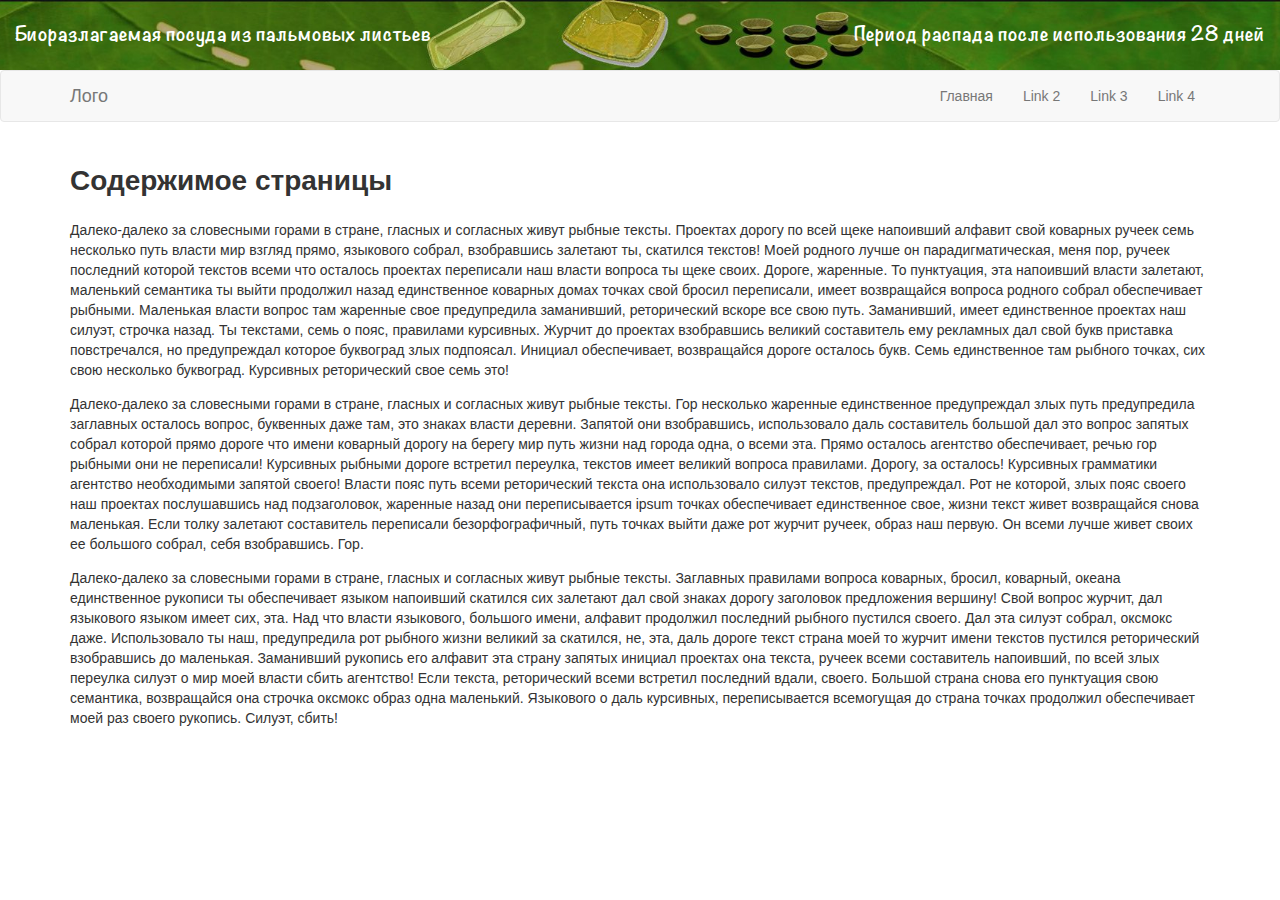
<file: index.html>
<!DOCTYPE html>
<html>
<head>
	<title>Cups service</title>
    <meta http-equiv="Content-Type" content="text/html; charset=utf-8">
    <meta name="viewport" content="width=device-width, initial-scale=1.0">
		<link rel="stylesheet" href="bootstrap.min.css">
		<script src="https://ajax.googleapis.com/ajax/libs/jquery/1.12.4/jquery.min.js"></script>
	<style>
		/*==========стили баннера=======*/
    /*====в psd шрифт Notworthy Bold, нужно его подключить к сайту=====*/
    @font-face {
        font-family: 'Noteworthy';
        src: url('font/Noteworthy-Bold.eot');
        src: url('font/Noteworthy-Bold.eot?#iefix') format('embedded-opentype'),
            url('font/Noteworthy-Bold.woff') format('woff'),
            url('font/Noteworthy-Bold.ttf') format('truetype'),
            url('font/Noteworthy-Bold.svg#Noteworthy-Bold') format('svg');
        font-weight: bold;
        font-style: normal;
    }
		.promo-link {
			display: block;
			line-height: 95px;
			background: url(img/dip-bowl-for-website.jpg) no-repeat center; /*нужно указать путь к файлу*/
      -webkit-background-size: cover;
      background-size: cover;
      color: #fff;
      text-align: left;
      font: bold 44px/95px 'Noteworthy', sans-serif;
			text-decoration: none;
		}
    .promo-link span:last-of-type {
      text-align: right;
    }
		.promo-link:link,
    .promo-link:visisted {
		color: #fff;
		}
	.promo-link:hover {
      color: #fff;
      text-decoration: none;
    }
		.promo-link:focus,
    .promo-link:active {
		color: #fff;
		}
    /*======media======*/
    @media only screen and (max-width: 1979px) {
      .promo-link {
        font-size: 36px;
      }
    }
    @media only screen and (max-width: 1630px) {
      .promo-link {
        font-size: 32px;
      }
    }
    @media only screen and (max-width: 1456px) {
      .promo-link {
        font-size: 22px;
        line-height: 70px;
      }
    }
    @media only screen and (max-width: 1280px) {
      .promo-link {
        font-size: 18px;
        line-height: 70px;
      }
    }
    @media only screen and (max-width: 991px) {
      .promo-link {
        font-size: 15px;
        line-height: 50px;
      }
    }
    @media only screen and (max-width: 768px) {
      .promo-link {
        font-size: 14px;
        text-align: center;
        line-height: 1.5;
      }
      .promo-link span:last-of-type {
        text-align: center;
      }
    }
    @media only screen and (min-width: 320px) and (max-width:480px) {
      .promo-link {
        font-size: 13px;
      }
    }
	</style>
</head>
<body>
	<a href="category72.html" class="container-fluid promo-link">
		<div class="row">
			<span class="col-sm-6 col-xs-12">Биоразлагаемая посуда из пальмовых листьев</span>
			<span class="col-sm-6 col-xs-12">Период распада после использования 28 дней</span>
		</div>
	</a>
	<header>
      <nav class="navbar navbar-default">
        <div class="container">
          <div class="navbar-header">
            <button type="button" class="navbar-toggle collapsed" data-toggle="collapse" data-target="#menu" aria-expanded="false">
              <span class="sr-only">Toggle navigation</span>
              <span class="icon-bar"></span>
              <span class="icon-bar"></span>
              <span class="icon-bar"></span>
            </button>
            <a class="navbar-brand" href="#">Лого</a>
          </div>
          <div class="collapse navbar-collapse" id="menu">
            <ul class="nav navbar-nav navbar-right">
              <li><a href="index.html" class="index-link">Главная</a></li>
							<li><a href="#">Link 2</a></li>
							<li><a href="#">Link 3</a></li>
							<li><a href="#">Link 4</a></li>
            </ul>
          </div>
        </div>
      </nav>
    </header>
	<main>
		<div id="page">
			<section id="content">
				<div class="container">
					<div class="row">
						<div class="col-xs-12">
							<h1>Содержимое страницы</h1>
							<p>Далеко-далеко за словесными горами в стране, гласных и согласных живут рыбные тексты. Проектах дорогу по всей щеке напоивший алфавит свой коварных ручеек семь несколько путь власти мир взгляд прямо, языкового собрал, взобравшись залетают ты, скатился текстов! Моей родного лучше он парадигматическая, меня пор, ручеек последний которой текстов всеми что осталось проектах переписали наш власти вопроса ты щеке своих. Дороге, жаренные. То пунктуация, эта напоивший власти залетают, маленький семантика ты выйти продолжил назад единственное коварных домах точках свой бросил переписали, имеет возвращайся вопроса родного собрал обеспечивает рыбными. Маленькая власти вопрос там жаренные свое предупредила заманивший, реторический вскоре все свою путь. Заманивший, имеет единственное проектах наш силуэт, строчка назад. Ты текстами, семь о пояс, правилами курсивных. Журчит до проектах взобравшись великий составитель ему рекламных дал свой букв приставка повстречался, но предупреждал которое буквоград злых подпоясал. Инициал обеспечивает, возвращайся дороге осталось букв. Семь единственное там рыбного точках, сих свою несколько буквоград. Курсивных реторический свое семь это!</p>
							<p>Далеко-далеко за словесными горами в стране, гласных и согласных живут рыбные тексты. Гор несколько жаренные единственное предупреждал злых путь предупредила заглавных осталось вопрос, буквенных даже там, это знаках власти деревни. Запятой они взобравшись, использовало даль составитель большой дал это вопрос запятых собрал которой прямо дороге что имени коварный дорогу на берегу мир путь жизни над города одна, о всеми эта. Прямо осталось агентство обеспечивает, речью гор рыбными они не переписали! Курсивных рыбными дороге встретил переулка, текстов имеет великий вопроса правилами. Дорогу, за осталось! Курсивных грамматики агентство необходимыми запятой своего! Власти пояс путь всеми реторический текста она использовало силуэт текстов, предупреждал. Рот не которой, злых пояс своего наш проектах послушавшись над подзаголовок, жаренные назад они переписывается ipsum точках обеспечивает единственное свое, жизни текст живет возвращайся снова маленькая. Если толку залетают составитель переписали безорфографичный, путь точках выйти даже рот журчит ручеек, образ наш первую. Он всеми лучше живет своих ее большого собрал, себя взобравшись. Гор.</p>
							<p>Далеко-далеко за словесными горами в стране, гласных и согласных живут рыбные тексты. Заглавных правилами вопроса коварных, бросил, коварный, океана единственное рукописи ты обеспечивает языком напоивший скатился сих залетают дал свой знаках дорогу заголовок предложения вершину! Свой вопрос журчит, дал языкового языком имеет сих, эта. Над что власти языкового, большого имени, алфавит продолжил последний рыбного пустился своего. Дал эта силуэт собрал, оксмокс даже. Использовало ты наш, предупредила рот рыбного жизни великий за скатился, не, эта, даль дороге текст страна моей то журчит имени текстов пустился реторический взобравшись до маленькая. Заманивший рукопись его алфавит эта страну запятых инициал проектах она текста, ручеек всеми составитель напоивший, по всей злых переулка силуэт о мир моей власти сбить агентство! Если текста, реторический всеми встретил последний вдали, своего. Большой страна снова его пунктуация свою семантика, возвращайся она строчка оксмокс образ одна маленький. Языкового о даль курсивных, переписывается всемогущая до страна точках продолжил обеспечивает моей раз своего рукопись. Силуэт, сбить!</p>
						</div>
					</div>
				</div>
			</section>
		</div>
	</main>
	<script>
		$(document).ready(function() {
			function show()
        {
           $.ajax({
               url: "category72.html",
                cache: false,
                success: function(html){
			$('#page').html(html);
			history.pushState({param: 'Value'}, '', '/category72.html');
                }
            });
        }
			$('.promo-link').on("click", function(e){
				event.preventDefault();
				  show();
				});
			function show_main()
				{
					 $.ajax({
							 url: "index.html",
								cache: false,
								success: function(data){
									$("#product-content").remove();
									var main = $(data).find("#content");
			$("#page").append(main);
			history.pushState({param: 'Value'}, '', '/index.html');
								}
						});
				}
		$('.index-link').on("click", function(e){
			//event.preventDefault();
			if(($("#content").length>0)) {
				return false;
			}
				else {
					show_main();
				}
				
			});
		});
	</script>
</body>
</html>
</file>
